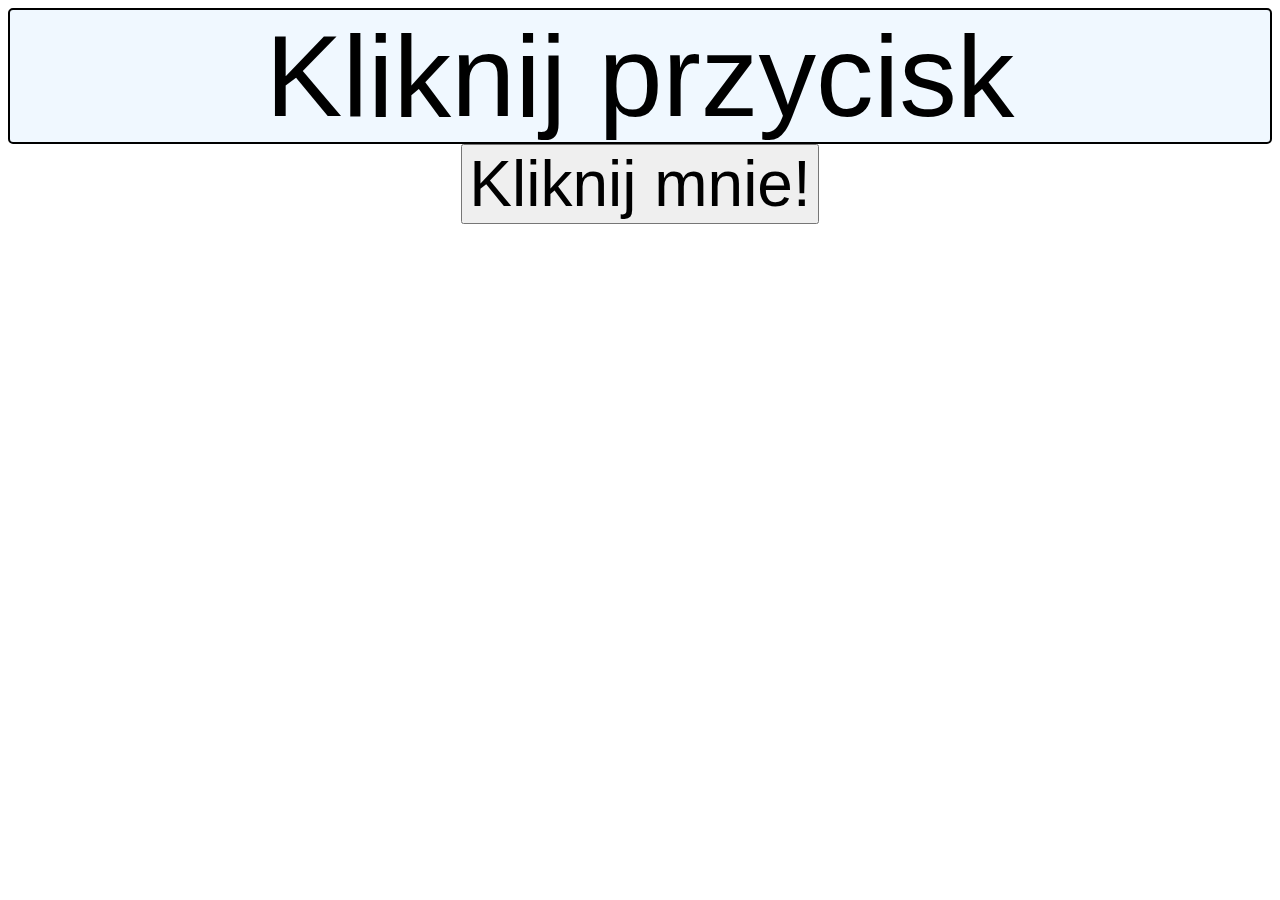
<file: number/index.html>
<!DOCTYPE html>
<html lang="pl">
<head>
    <meta charset="UTF-8">
    <meta http-equiv="X-UA-Compatible" content="IE=edge">
    <meta name="viewport" content="width=device-width, initial-scale=1.0">
    <link rel="icon" type="image/x-icon" href="favicon.jpg">
    <title>Generator Liczb</title>
</head>

<style>

#Liczba {
font-size:9vw;
text-align: center;
border: 2px solid black;
  border-radius: 5px;
  animation-name: example;
  animation-duration: 1s;
  background-color: aliceblue;

}



#przycisk {
    font-size:5vw;
     

}

@keyframes example {
  from {border: 24px solid gray;}
  to {border: 2px solid black;}
}

@keyframes tapeta {
  from {background-color: aliceblue;}
  to {background-color: grey;}
}

body {
  animation-name: tapeta;
  animation-duration: 3s;
  animation-iteration-count: infinite;
  animation-direction: alternate;
font-family: 'Segoe UI', Tahoma, Geneva, Verdana, sans-serif;

}
#btun {
    display: flex; /* or display:grid */
  justify-content: center;
}



</style>

<script>
function gen(){
    document.getElementById("Liczba").innerHTML = "wynik to";

    let liczba = generateRandomInteger(10);




    var audio = new Audio(liczba+".mp3");
    audio.play();
    

    document.getElementById("Liczba").innerHTML = liczba;
}
function generateRandomInteger(max) {
    return Math.floor(Math.random() * max) + 1;
}


    </script>

<body>
    <div id="Liczba">Kliknij przycisk</div>
    <div id="btun">
    <button id="przycisk" onclick="gen()">Kliknij mnie!</button>
   </div>
</body>
</html>
</file>
